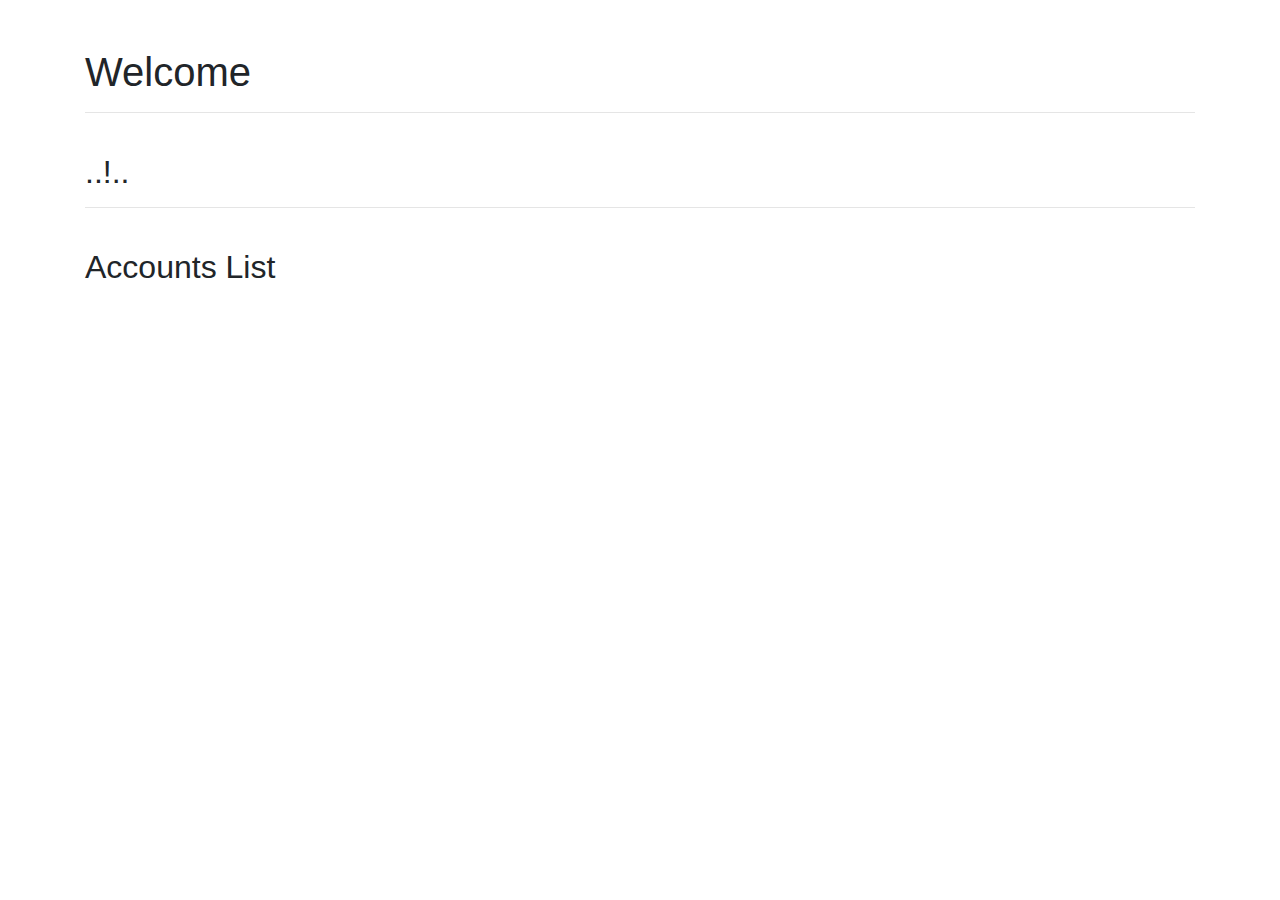
<file: src/main/resources/templates/index.html>
<!DOCTYPE html>
<html xmlns="http://www.w3.org/1999/xhtml"
      xmlns:th="http://www.thymeleaf.org"
      xmlns:sec="http://www.thymeleaf.org/thymeleaf-extras-springsecurity3"
      xmlns:layout="http://www.ultraq.net.nz/thymeleaf/layout">
<head>
    <!-- Required meta tags -->
    <meta charset="utf-8">
    <meta name="viewport" content="width=device-width, initial-scale=1, shrink-to-fit=no">

    <!-- Bootstrap CSS -->
    <link rel="stylesheet" href="https://cdn.jsdelivr.net/npm/bootstrap@4.5.3/dist/css/bootstrap.min.css">
    <title>Welcome</title>

</head>
<body>
<div class="container">
    </br></br>
<h1>Welcome</h1>
<hr>
</br>
<h2 th:utext="${message}">..!..</h2>
<hr>
</br>
<h2> <a th:href="@{/accountList}">Accounts List</a></h2>

</div>
</body>
</html>
</file>
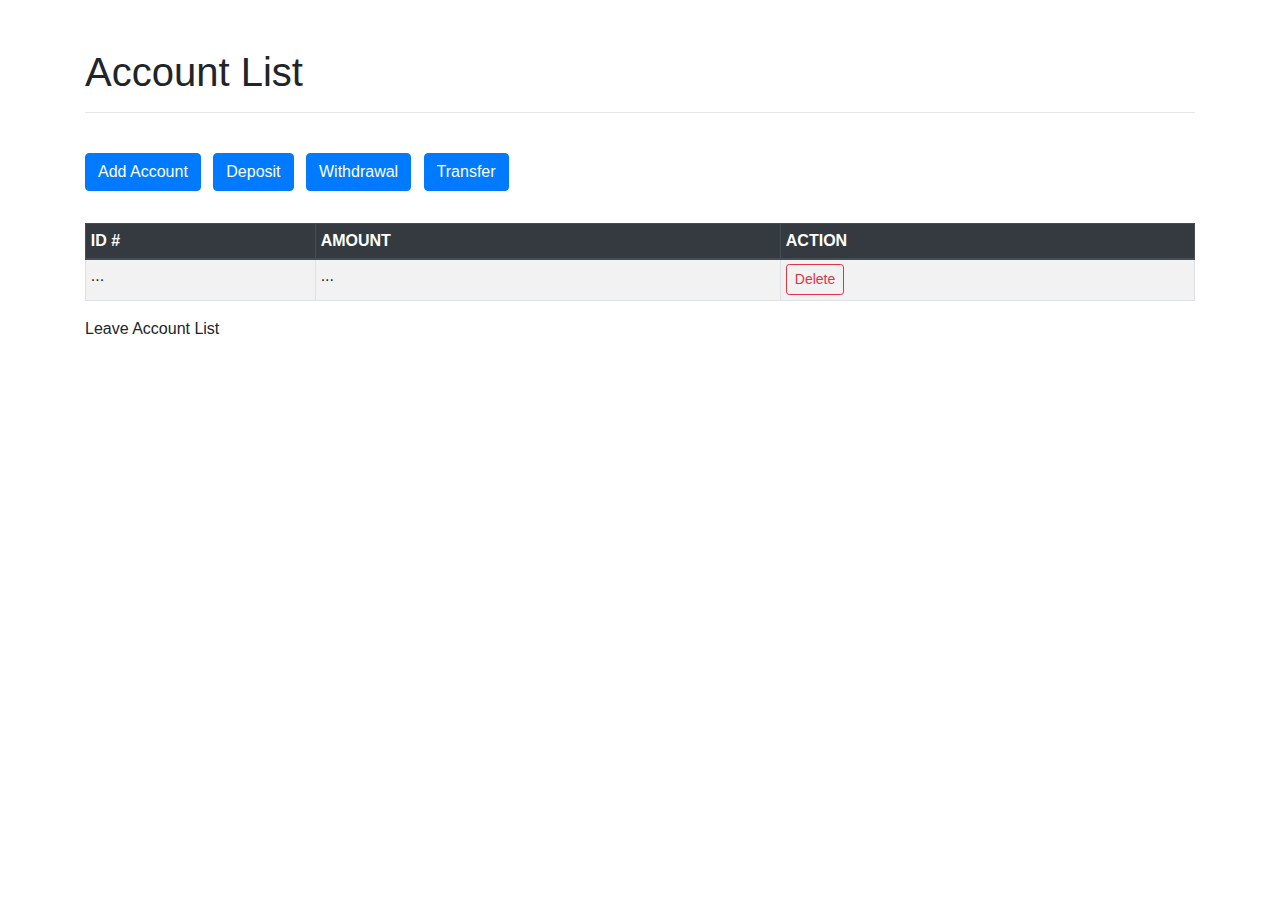
<file: src/main/resources/templates/accountList.html>
<!DOCTYPE html>
<html xmlns="http://www.w3.org/1999/xhtml"
      xmlns:th="http://www.thymeleaf.org"
      xmlns:sec="http://www.thymeleaf.org/thymeleaf-extras-springsecurity3"
      xmlns:layout="http://www.ultraq.net.nz/thymeleaf/layout">
<head>
    <!-- Required meta tags -->
    <meta charset="utf-8">
    <meta name="viewport" content="width=device-width, initial-scale=1, shrink-to-fit=no">

    <!-- Bootstrap CSS -->
    <link rel="stylesheet" href="https://cdn.jsdelivr.net/npm/bootstrap@4.5.3/dist/css/bootstrap.min.css">

    <title>Account List</title>
</head>
<body>
<div class="container">
    <br/><br/>
<h1>Account List</h1>
    <hr>
    <br/>

    <ul class="list-inline">
    <li class="list-inline-item"><a href="addAccount" class="btn btn-primary mb-3">Add Account</a></li>
    <li class="list-inline-item"><a href="deposit" class="btn btn-primary mb-3">Deposit</a></li>
    <li class="list-inline-item"><a href="makeWithdrawal" class="btn btn-primary mb-3">Withdrawal</a></li>
    <li class="list-inline-item"><a href="transfer" class="btn btn-primary mb-3">Transfer</a></li>
    </ul>

    <table class="table table-sm table-bordered table-striped">
        <thead class="thead-dark">
            <tr>
                <th> ID # </th>
                <th>AMOUNT</th>
                <th>ACTION</th>
            </tr>
        </thead>
        <tbody>
            <tr th:each ="account : ${accounts}">
                <td th:text="${account.id}">...</td>
                <td th:text="${account.amount}">...</td>
                <td>
                    <a th:href="@{/delete(accountId=${account.id})}" class="btn btn-outline-danger btn-sm"
                    onclick="if (!(confirm('Are you sure you want to delete this account?'))) return false">Delete</a>
                </td>
            </tr>
        </tbody>
    </table>

    <a th:href="index">Leave Account List</a>

</div>
</body>
</html>
</file>
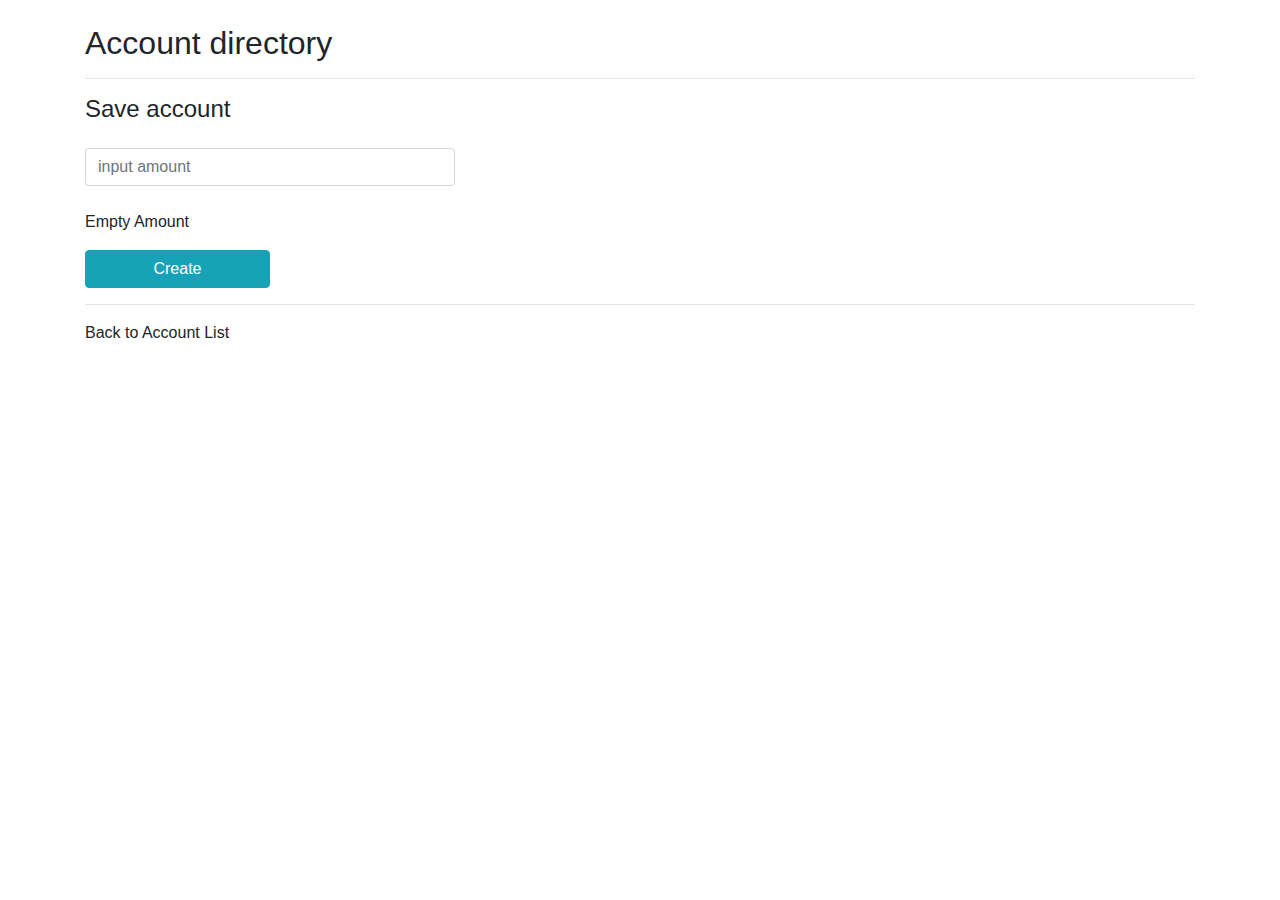
<file: src/main/resources/templates/addAccount.html>
<!DOCTYPE html>
<html xmlns="http://www.w3.org/1999/xhtml"
      xmlns:th="http://www.thymeleaf.org"
      xmlns:sec="http://www.thymeleaf.org/thymeleaf-extras-springsecurity3"
      xmlns:layout="http://www.ultraq.net.nz/thymeleaf/layout">
<head>
    <!-- Required meta tags -->
    <meta charset="utf-8">
    <meta name="viewport" content="width=device-width, initial-scale=1, shrink-to-fit=no">

    <!-- Bootstrap CSS -->
    <link rel="stylesheet" href="https://cdn.jsdelivr.net/npm/bootstrap@4.5.3/dist/css/bootstrap.min.css">
    <title>Accounts</title>
    <link rel="stylesheet" type="text/css" th:href="@{css/style.css}"/>
</head>
<body>
<div class="container">
    </br>
    <h2>Account directory</h2>
    <hr>

    <p class="h4 mb-4">Save account</p>
    <form action="#" th:action="@{/addAccount}"
                     th:object="${account}" method="POST">

    <input type="hidden" th:field="*{id}" />

<!--    <input type="text" th:field="*{id}" class="form-control mb-4 col-4" placeholder="input id"/>-->
<!--        <p th:if="${#fields.hasErrors('id')}" th:errors="*{id}" th:errorclass="error">Empty ID</p>-->

        <input type="text" th:field="*{amount}" class="form-control mb-4 col-4" placeholder="input amount">
        <p th:if="${#fields.hasErrors('amount')}" th:errors="*{amount}" th:errorclass="error">Empty Amount</p>
        <button type="submit" class="btn btn-info col-2">Create</button>
    </form>

    <hr>
    <a th:href="accountList">Back to Account List</a>

</div>
</body>
</html>
</file>
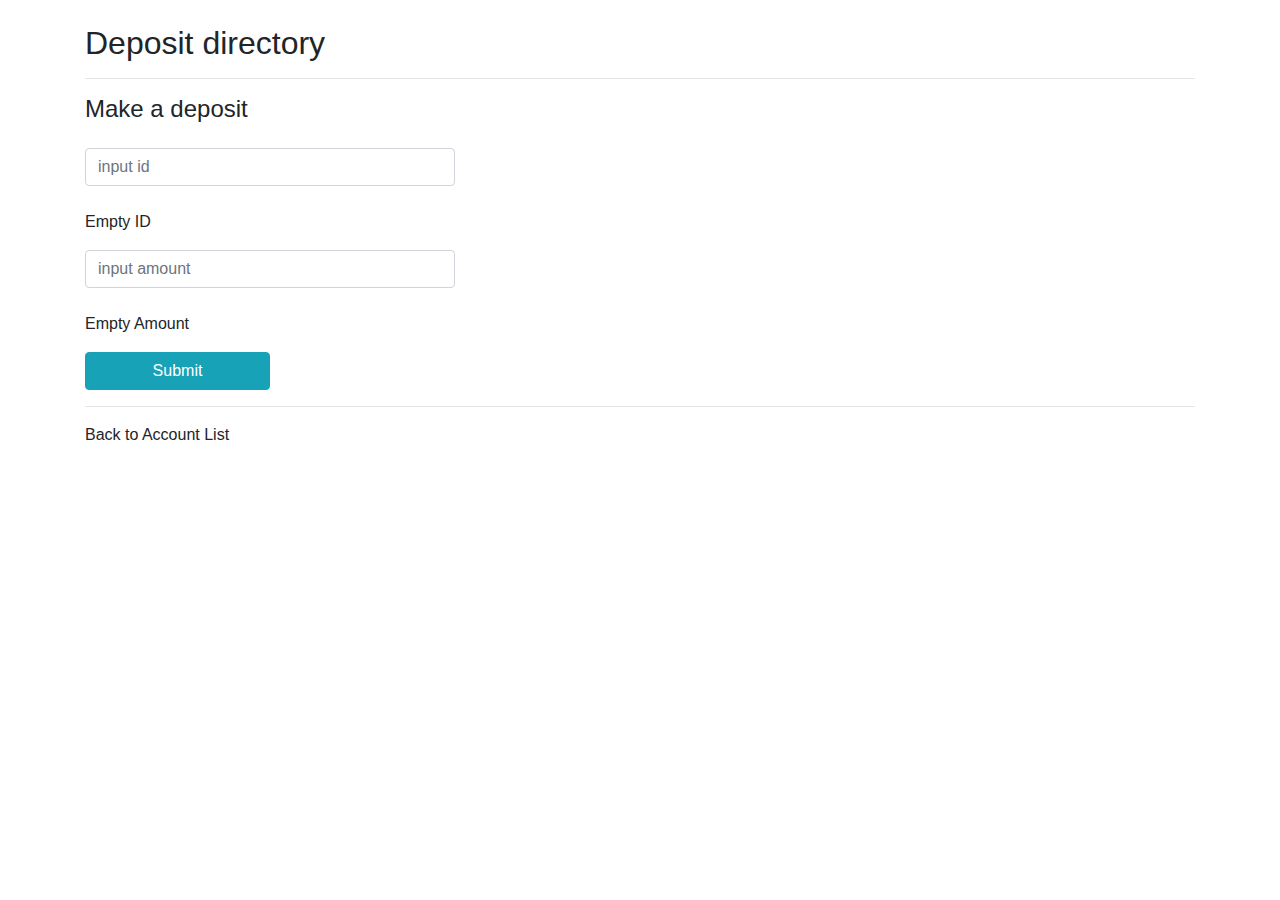
<file: src/main/resources/templates/addDeposit.html>
<!DOCTYPE html>
<html xmlns="http://www.w3.org/1999/xhtml"
      xmlns:th="http://www.thymeleaf.org"
      xmlns:sec="http://www.thymeleaf.org/thymeleaf-extras-springsecurity3"
      xmlns:layout="http://www.ultraq.net.nz/thymeleaf/layout">
<head>
    <!-- Required meta tags -->
    <meta charset="utf-8">
    <meta name="viewport" content="width=device-width, initial-scale=1, shrink-to-fit=no">

    <!-- Bootstrap CSS -->
    <link rel="stylesheet" href="https://cdn.jsdelivr.net/npm/bootstrap@4.5.3/dist/css/bootstrap.min.css">
    <title>Deposit</title>
    <link rel="stylesheet" type="text/css" th:href="@{/css/style.css}"/>
</head>
<body>
<div class="container">
    </br>
    <h2>Deposit directory</h2>
    <hr>

<p class="h4 mb-4">Make a deposit</p>
<form action="#" th:action="@{/addDeposit}"
                 th:object="${deposit}" method="POST">

    <input type="text" th:field="*{id}" class="form-control mb-4 col-4" placeholder="input id"/>
    <p th:if="${#fields.hasErrors('id')}" th:errors="*{id}" th:errorclass="error">Empty ID</p>

    <input type="text" th:field="*{amount}" class="form-control mb-4 col-4" placeholder="input amount">
    <p th:if="${#fields.hasErrors('amount')}" th:errors="*{amount}" th:errorclass="error">Empty Amount</p>
    <button type="submit" class="btn btn-info col-2">Submit</button>
</form>

<hr>
<a th:href="accountList">Back to Account List</a>

</div>
</body>
</html>
</file>
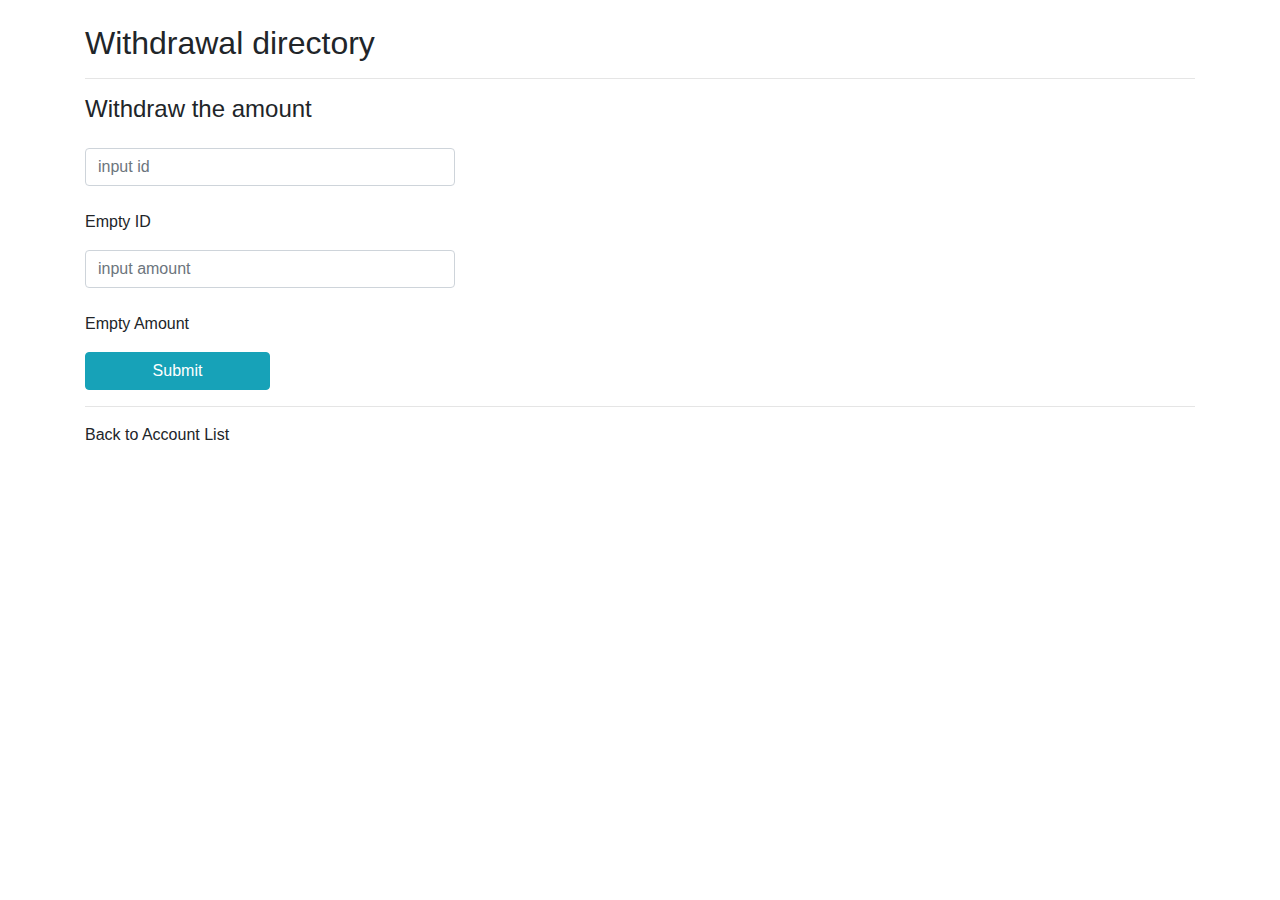
<file: src/main/resources/templates/makeWithdrawal.html>
<!DOCTYPE html>
<html xmlns="http://www.w3.org/1999/xhtml"
      xmlns:th="http://www.thymeleaf.org"
      xmlns:sec="http://www.thymeleaf.org/thymeleaf-extras-springsecurity3"
      xmlns:layout="http://www.ultraq.net.nz/thymeleaf/layout">
<head>
    <!-- Required meta tags -->
    <meta charset="utf-8">
    <meta name="viewport" content="width=device-width, initial-scale=1, shrink-to-fit=no">

    <!-- Bootstrap CSS -->
    <link rel="stylesheet" href="https://cdn.jsdelivr.net/npm/bootstrap@4.5.3/dist/css/bootstrap.min.css">
    <title>Withdrawal</title>
    <link rel="stylesheet" type="text/css" th:href="@{/css/style.css}"/>
</head>
<body>
<div class="container">
    </br>
    <h2>Withdrawal directory</h2>
    <hr>

<p class="h4 mb-4">Withdraw the amount</p>
<form action="#" th:action="@{/makeWithdrawal}"
                 th:object="${withdrawal}" method="POST">

    <input type="text" th:field="*{id}" class="form-control mb-4 col-4" placeholder="input id"/>
    <p th:if="${#fields.hasErrors('id')}" th:errors="*{id}" th:errorclass="error">Empty ID</p>

    <input type="text" th:field="*{amount}" class="form-control mb-4 col-4" placeholder="input amount">
    <p th:if="${#fields.hasErrors('amount')}" th:errors="*{amount}" th:errorclass="error">Empty Amount</p>
    <button type="submit" class="btn btn-info col-2">Submit</button>
</form>

<hr>
<a th:href="accountList">Back to Account List</a>

</div>
</body>
</html>
</file>
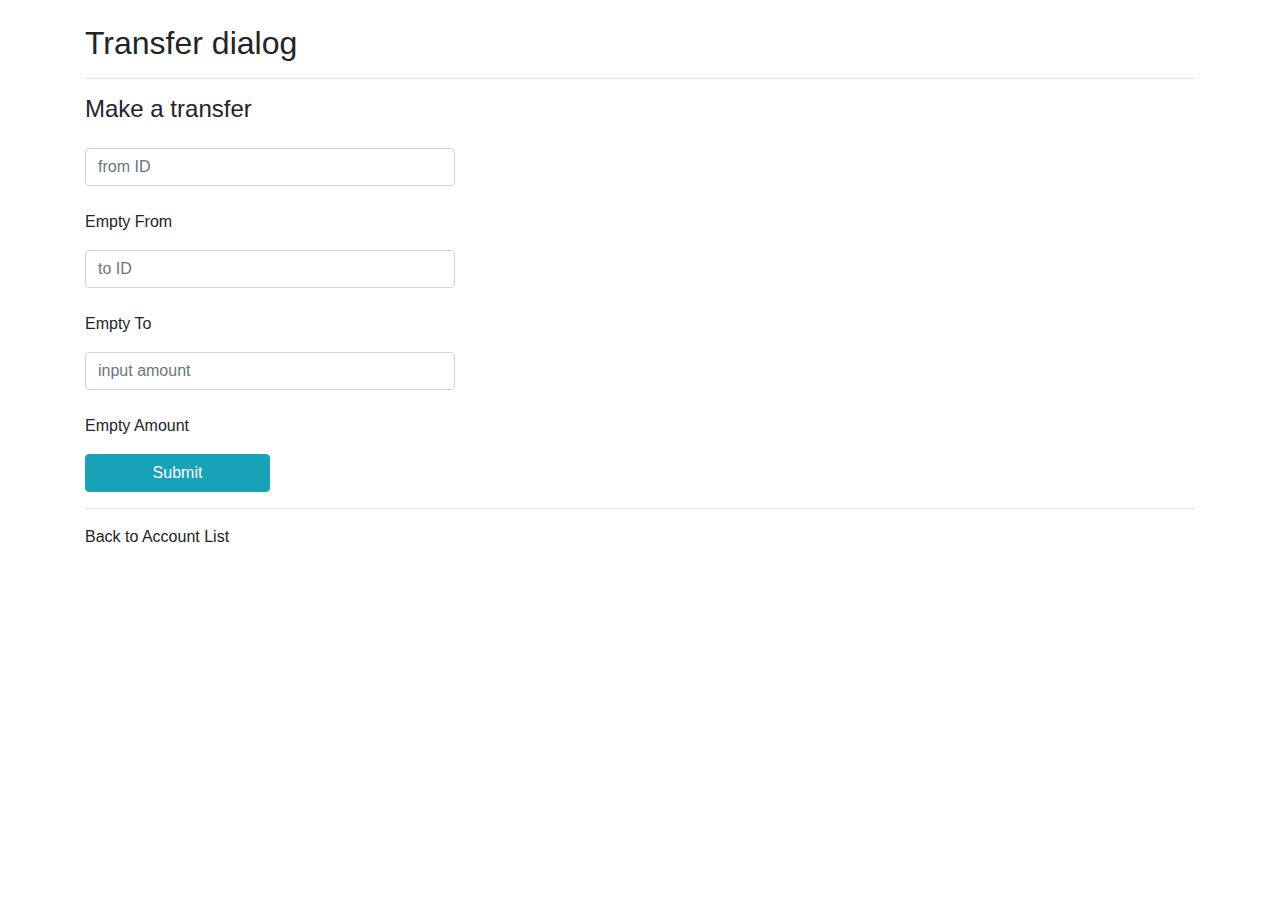
<file: src/main/resources/templates/transfer.html>
<!DOCTYPE html>
<html xmlns="http://www.w3.org/1999/xhtml"
      xmlns:th="http://www.thymeleaf.org"
      xmlns:sec="http://www.thymeleaf.org/thymeleaf-extras-springsecurity3"
      xmlns:layout="http://www.ultraq.net.nz/thymeleaf/layout">
<head>
    <!-- Required meta tags -->
    <meta charset="utf-8">
    <meta name="viewport" content="width=device-width, initial-scale=1, shrink-to-fit=no">

    <!-- Bootstrap CSS -->
    <link rel="stylesheet" href="https://cdn.jsdelivr.net/npm/bootstrap@4.5.3/dist/css/bootstrap.min.css">
    <title>Transfer</title>
    <link rel="stylesheet" type="text/css" th:href="@{css/style.css}"/>
</head>
<body>
<div class="container">
    </br>
    <h2>Transfer dialog</h2>
    <hr>

    <p class="h4 mb-4">Make a transfer</p>
    <form action="#" th:action="@{/transfer}" th:object="${request}" method="POST">

        <input type="text" th:field="*{from}" class="form-control mb-4 col-4" placeholder="from ID"/>
        <p th:if="${#fields.hasErrors('from')}" th:errors="*{from}" th:errorclass="error">Empty From</p>

        <input type="text" th:field="*{to}" class="form-control mb-4 col-4" placeholder="to ID"/>
        <p th:if="${#fields.hasErrors('to')}" th:errors="*{to}" th:errorclass="error">Empty To</p>

        <input type="text" th:field="*{amount}" class="form-control mb-4 col-4" placeholder="input amount">
        <p th:if="${#fields.hasErrors('amount')}" th:errors="*{amount}" th:errorclass="error">Empty Amount</p>
        <button type="submit" class="btn btn-info col-2">Submit</button>
    </form>

    <hr>
    <a th:href="accountList">Back to Account List</a>

</div>
</body>
</html>
</file>
